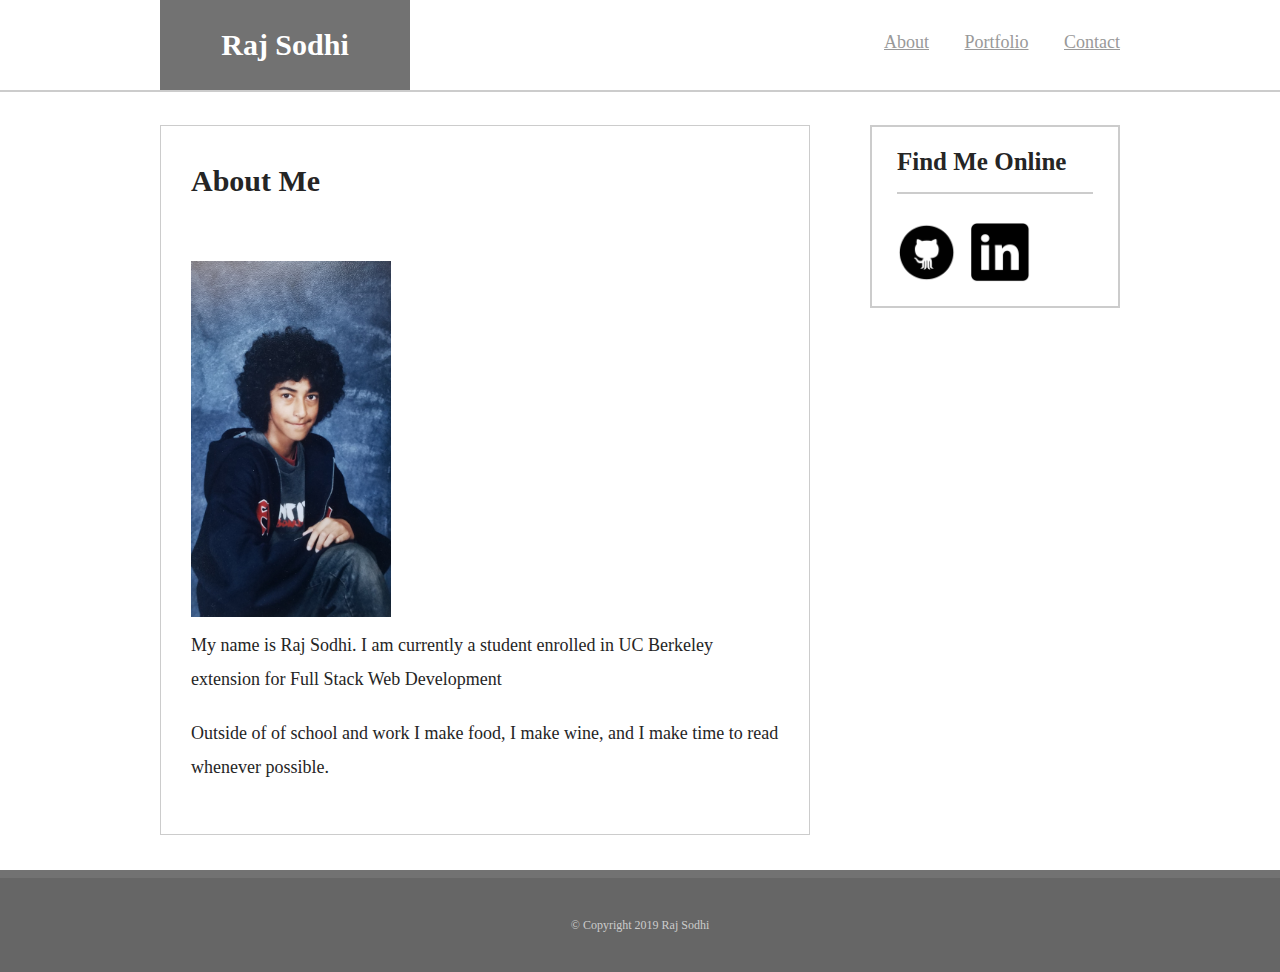
<file: index.html>
<!DOCTYPE html>
<html>
    <head>
        <title>Raj Sodhi</title>
        <link rel="stylesheet" type="text/css" href="assets/css/reset.css">
        <link rel="stylesheet" type="text/css" href="assets/css/style.css">
    </head>
    <body>
        <header id="main-header">
            <div class="container">
            <a href="index.html" id="header-logo">Raj Sodhi</a>
            <nav>
                <a href="index.html">About</a>
                <a href="portfolio.html">Portfolio</a>
                <a href="contact.html">Contact</a>
            </nav>
            </div>
        </header>

        <div id= "main-container" class="container">
        <section class="about-section">
            <h1>About Me</h1>
            <img src="assets/profile.jpg" class="auth-image" alt="Raj Pic">
            <p>My name is Raj Sodhi. I am currently a student enrolled in UC Berkeley extension for Full Stack Web Development</p>
            <p>Outside of of school and work I make food, I make wine, and I make time to read whenever possible.</p>
        </section>
        <section class="side">
            <div id="find-me">
                <h2>Find Me Online</h2>
                <img src="assets/gitlogo.png" class="links">
                <img src="assets/linkedlogo.png" class="links">
            </div>
        </section>
        </div>
        <footer>
            <div class="container">
                &copy; Copyright 2019 Raj Sodhi
            </div>
        </footer>

    </body>
</html>
</file>
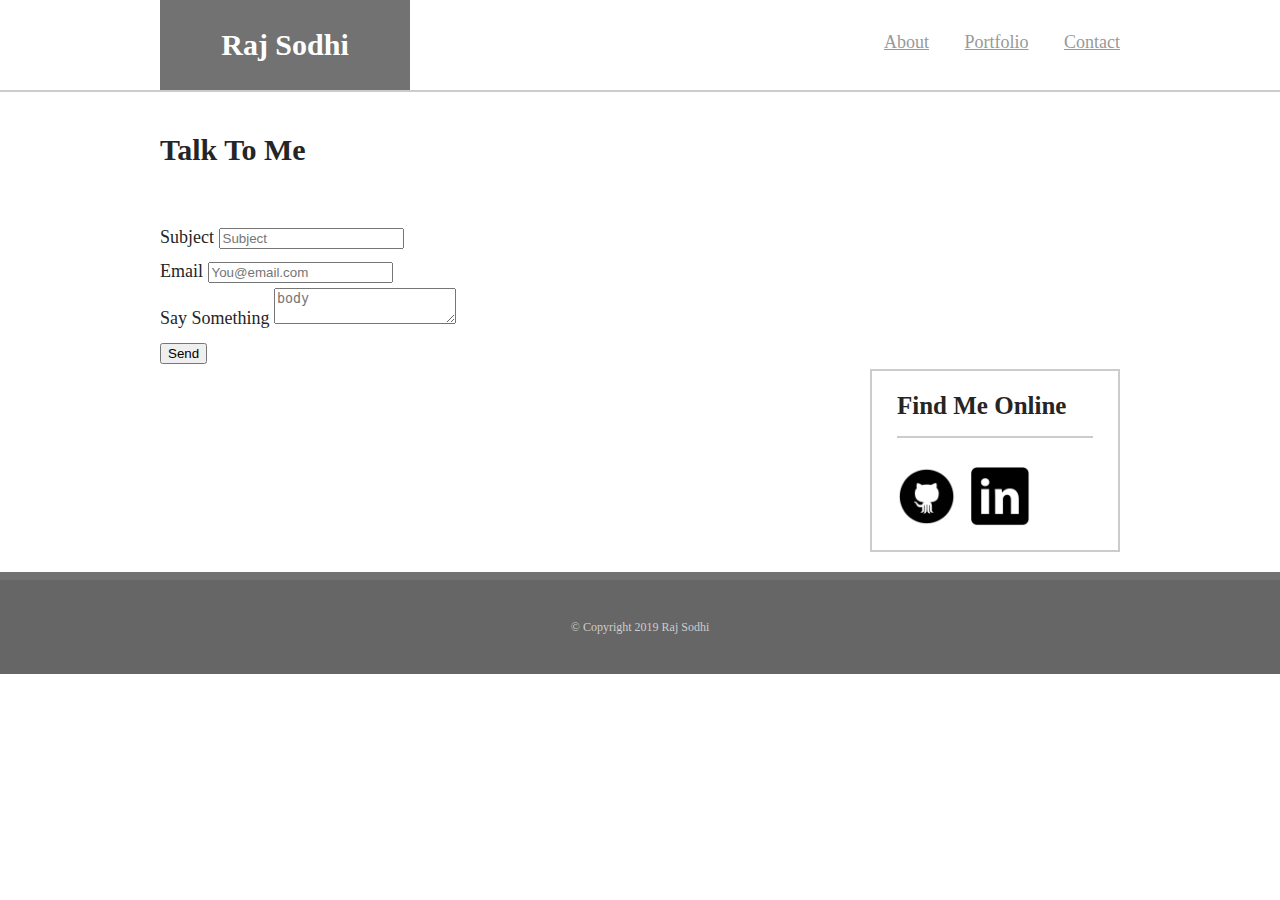
<file: contact.html>
<!DOCTYPE html>
<html>
    <head>
        <title>Raj Sodhi</title>
        <link rel="stylesheet" type="text/css" href="assets/css/reset.css">
        <link rel="stylesheet" type="text/css" href="assets/css/style.css">

    </head>
    <body>
        <header id="main-header">
            <div class="container">
            <a href="index.html" id="header-logo">Raj Sodhi</a>
            <nav>
                <a href="index.html">About</a>
                <a href="portfolio.html">Portfolio</a>
                <a href="contact.html">Contact</a>
            </nav>
            </div>
        </header>
        <div id= "main-container" class="container">
        <section class="contact-section">
            <h1>Talk To Me</h1>
            <form id="contact-form">
                <form action="mailto:youraddr@domain.tld" method="GET">
                <ul>
                    <li>
                        <label for="subject">Subject</label>
                        <input name="subject" type="text" placeholder="Subject" id="subject" />                    </li>
                    <li>
                        <label for="email">Email</label>
                        <input type="text" name="email" id="email" placeholder="You@email.com" required="required">
                    </li>
                    <li>
                        <label for="message">Say Something</label>
                        <textarea name="body" id="body" placeholder="body"></textarea>
                    </li>
                </ul>
                <input type="submit" name="submit" value="Send"/>
            </form>
            </form>

        </section>
        <section class="side">
            <div id="find-me">
                <h2>Find Me Online</h2>
                <img src="assets/gitlogo.png" class="links">
                <img src="assets/linkedlogo.png" class="links">
            </div>
        </section>
        </div>
        <footer>
            <div class="container">
                &copy; Copyright 2019 Raj Sodhi
            </div>
        </footer>

    </body>
</html>
</file>
<file: assets/css/style.css>
* {
    box-sizing: border-box;
}

body {
    font-size: 18px;
    line-height: 34px;
    font-family: 'Times New Roman', Times, serif;
    color: rgb(37, 37, 37);
}

.container {
    width: 100%;
    max-width: 960px;
    margin: 0 auto;
    clear: both;
}

h1, h2, h3, p {
    margin-bottom: 20px;
}

p :last-child {
    margin-bottom: 0;
}

h1, h2, h3 {
    font-family: 'Times New Roman', Times, serif;
    font-weight: 700;
    color: rgb(37, 37, 37)
}

h1 {
    font-size: 30px;
    line-height: 50px;
    border-bottom: 5px solid #fff;
    padding-bottom: 20px;
}
h2, h3 {
    font-size: 25px;
}

#main-header {
    background: #fff;
    margin: 0 0 30px;
    z-index: 99;
    color: #fff;
    overflow: auto;
    border-bottom: 2px solid #ccc;
    position: fixed;
    width: 100%;
}

#header-logo {
    width: 250px;
    height: 90px;
    background: #727272;
    float: left;
    font-family: 'Times New Roman', Times, serif;
    text-align: center;
    line-height: 90px;
    color: #fff;
    font-weight: 700;
    font-size: 30px;
    text-decoration: none;
}

nav {
    float: right;
    margin-top: 25px;
}

nav a{
    color: #999999;
    margin-left: 15px;
    display: inline-block;
    border-left: 1px solid #fff;
    padding-left: 15px;
    line-height: 18px;
}

nav a:first-child {
    border-left: 0 none;
} 

#main-container {
    padding-top: 125px;
}

.about-section {
    background: #fff;
    padding: 30px;
    margin: 0 0 35px 0;
    width: 100%;
    max-width: 650px;
    float: left;
    border: 1px solid #ccc;
}

.auth-image {
    width: 200px;
    height: auto;
    margin-top: 10px;
    float: none;
    margin-right: 20px;
}

#find-me {
    background: #fff;
    padding: 25px;
    width: 100%;
    max-width: 250px;
    float: right;
    border: 2px solid #ccc;
    margin-bottom: 20px;
}

h2, #find-me {
    border-bottom: 2px solid #ccc;
    padding-bottom: 20px;
    margin-bottom: 20px;
    line-height: 20px;
}

.links {
    width: 60px;
    height: 60px;
    margin-top: 8px;
    margin-right: 8px;
}

.links:last-child {
    margin-right: 0;
}

footer {
    background: #666;
    color: #fff;
    padding: 30px 0;
    clear: both;
    border-top: 8px solid #727272;
    color: #ccc;
    font-size: 12px;
    text-align: center;
}

.projects {
    width: 275px;
    overflow: auto;
    position: relative;
    float: left;
    margin: 20x 0 25px;
}

.projects:nth-child(even) {
    margin-right: 40px;
}

.projects img {
    width: 100%;
    border: 0 none;

}

.projects h3 {
    border-bottom: 0;
    background: #cacaca;
    color: #fff;
    text-align: center;
    position: absolute;
    bottom: 20px;
    padding: 15px;
    width: 100%;
    line-height: 5px;
    margin-bottom: 0;
    font-weight: 300;
}
</file>
